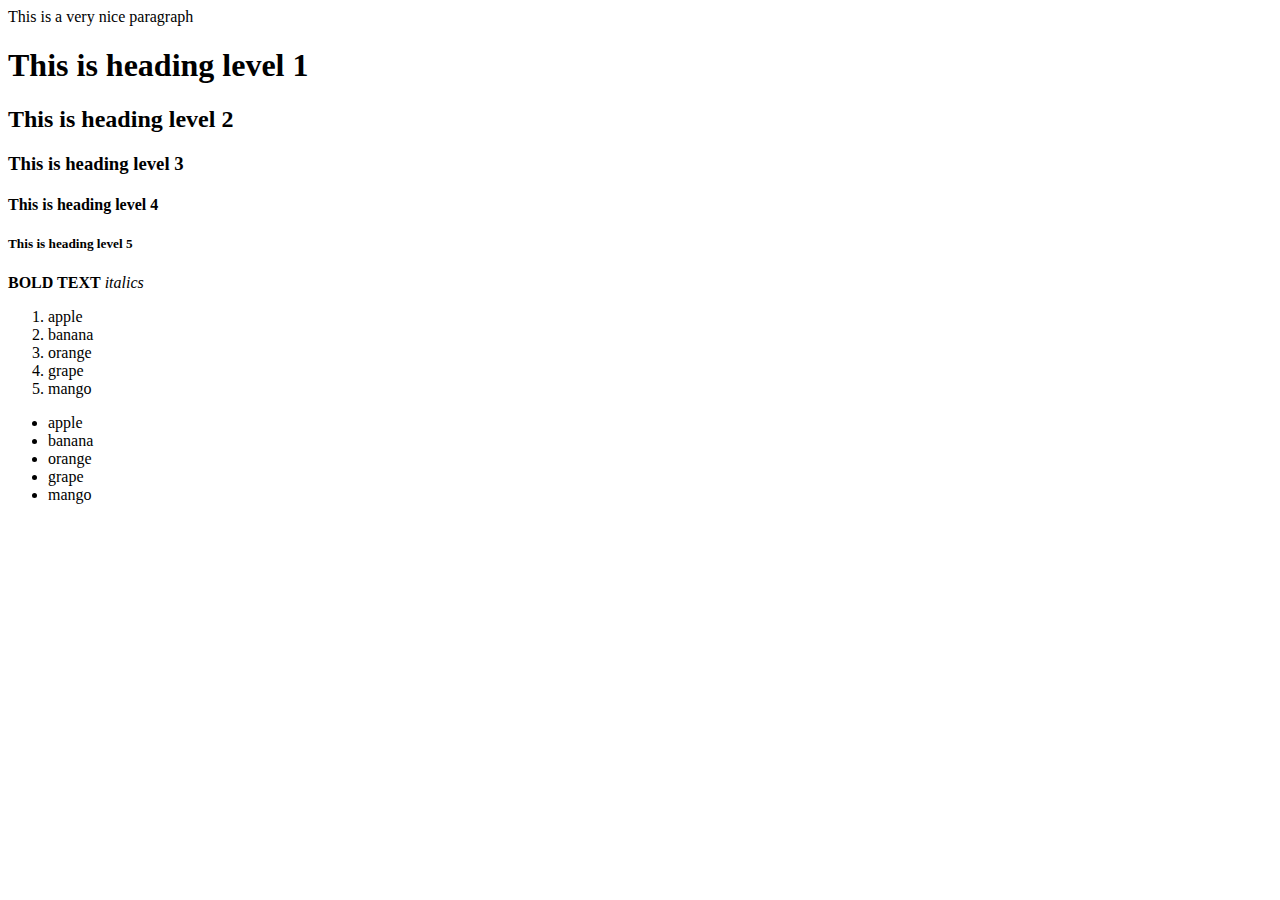
<file: index.html>
<!DOCTYPE html>
<html>
<head>
<title>MAGOMU EMMANUEL</title>
</head>

<body>
<p1>This is a very nice paragraph</p1>
<h1>This is heading level 1</h1>
<h2>This is heading level 2</h2>
<h3>This is heading level 3</h3>
<h4>This is heading level 4</h4>
<h5>This is heading level 5</h5>
<strong>BOLD TEXT</strong>
<em>italics</em>
<ol>
    <li>apple</li>
    <li>banana</li>
    <li>orange</li>
    <li>grape</li>
    <li>mango</li>
</ol>
<ul>
    <li>apple</li>
    <li>banana</li>
    <li>orange</li>
    <li>grape</li>
    <li>mango</li>
</ul>
</body>

</html>
</file>
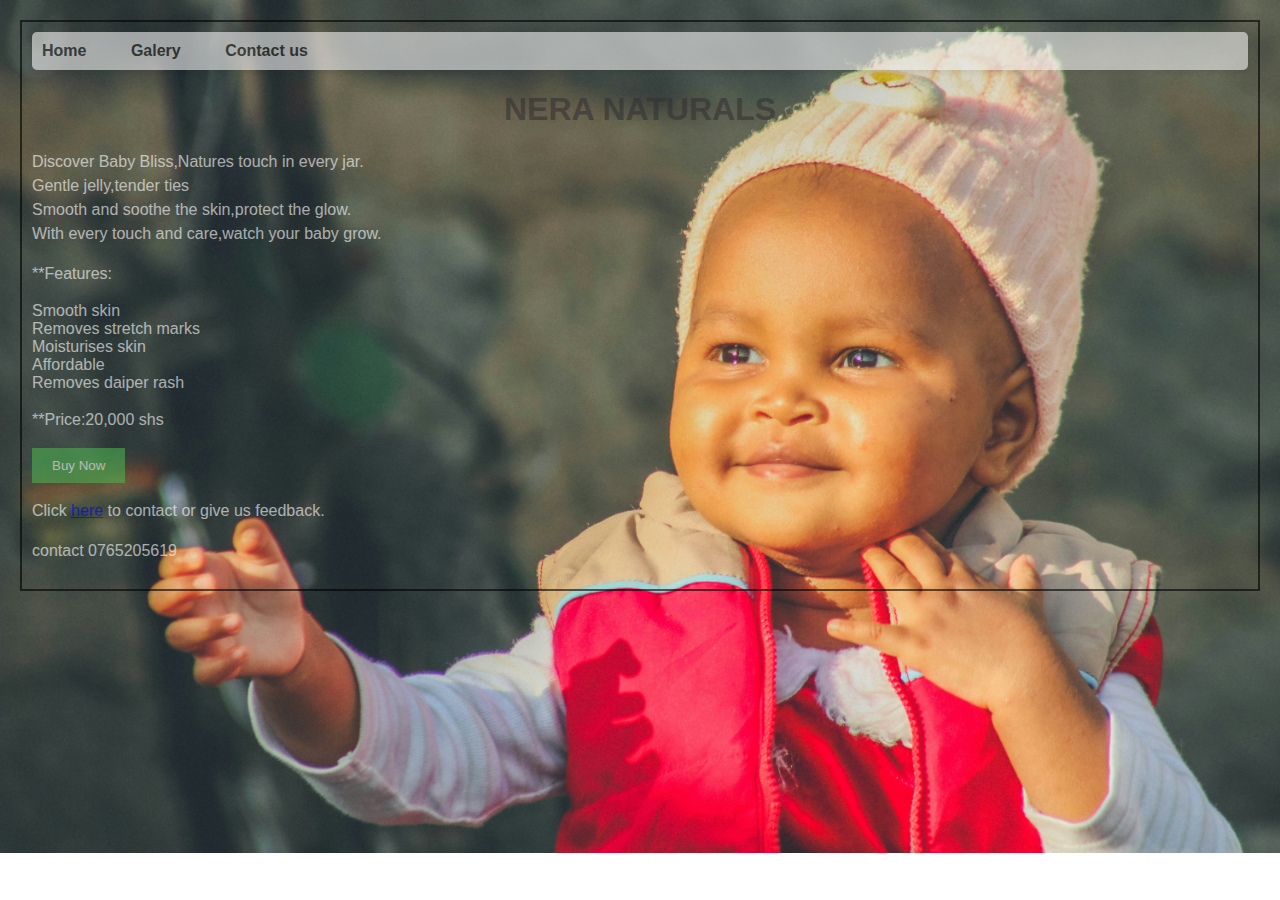
<file: cosmetics/index.html>
<!DOCTYPE html>
<html>
<head>
    <link rel="stylesheet" href="style.css">
    <title>Nera Naturals - Your Baby's Best Friend</title>
</head>
<nav>
    <ul>
        <li><a href="index.html">Home</a></li>
        <li><a href="gallery.html">Galery</a></li>
        <li><a href="contact.html">Contact us</a></li>
    </ul>
</nav>
<body>
    <h1>NERA NATURALS</h1>
    <p>Discover Baby Bliss,Natures touch in every jar.<br>
        Gentle jelly,tender ties <br>
        Smooth and soothe the skin,protect the glow.<br>
        With every touch and care,watch your baby grow.</p>
    <p>**Features:</p>
    <ul>
        <li>Smooth skin</li>
        <li>Removes stretch marks</li>
        <li>Moisturises skin</li>
        <li>Affordable</li>
        <li>Removes daiper rash</li>
    </ul>
    <p>**Price:20,000 shs</p>
    <button>Buy Now</button>
    <p>Click <a href="contact.html">here</a> to contact or give us feedback.</p>
    <p>contact 0765205619</p>
</body>
</html>
</file>
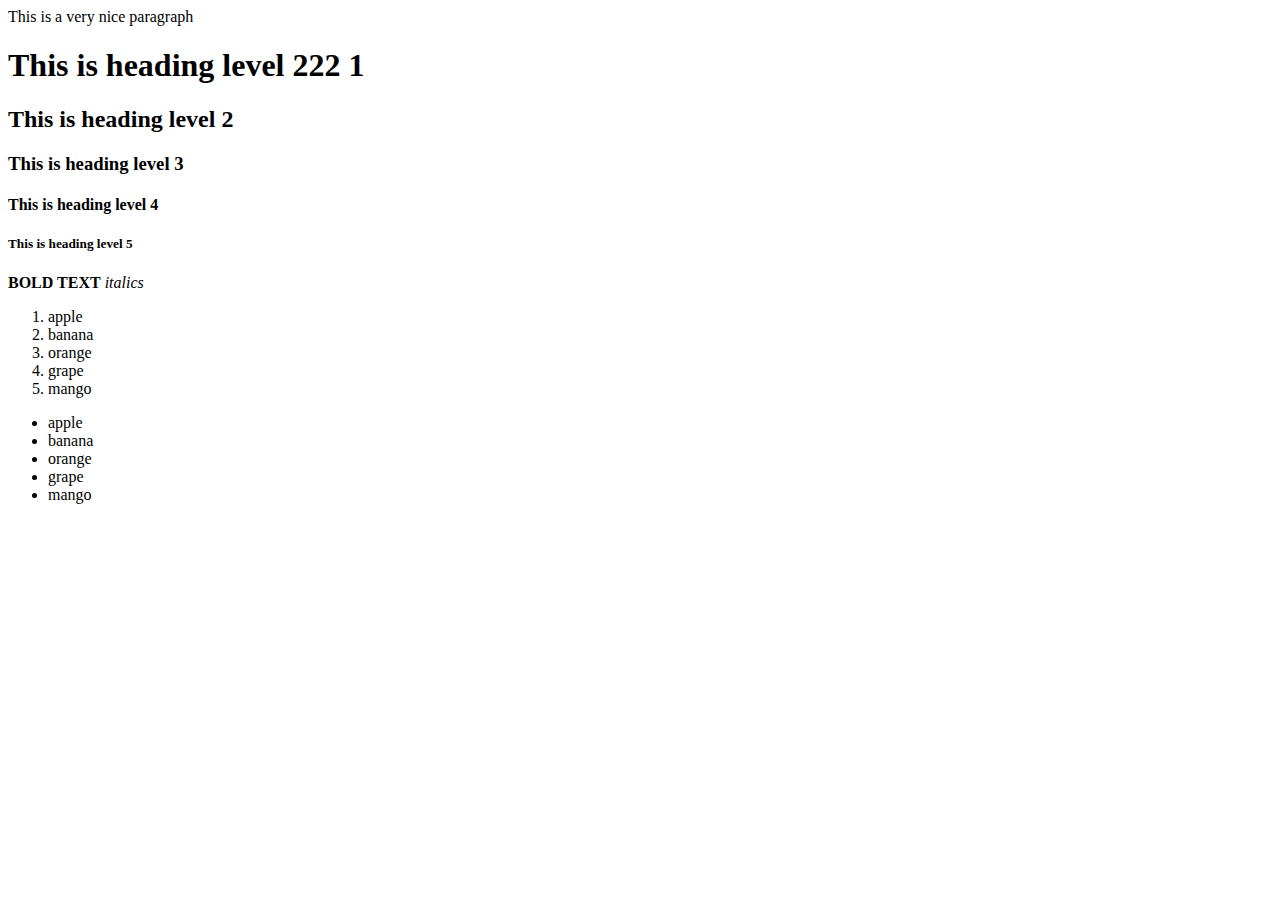
<file: first try/index.html>
<!DOCTYPE html>
<html>
<head>
<title>MAGOMU EMMANUEL</title>
</head>

<body>
<p1>This is a very nice paragraph</p1>
<h1>This is heading level 222 1</h1>
<h2>This is heading level 2</h2>
<h3>This is heading level 3</h3>
<h4>This is heading level 4</h4>
<h5>This is heading level 5</h5>
<strong>BOLD TEXT</strong>
<em>italics</em>
<ol>
    <li>apple</li>
    <li>banana</li>
    <li>orange</li>
    <li>grape</li>
    <li>mango</li>
</ol>
<ul>
    <li>apple</li>
    <li>banana</li>
    <li>orange</li>
    <li>grape</li>
    <li>mango</li>
</ul>
</body>

</html>
</file>
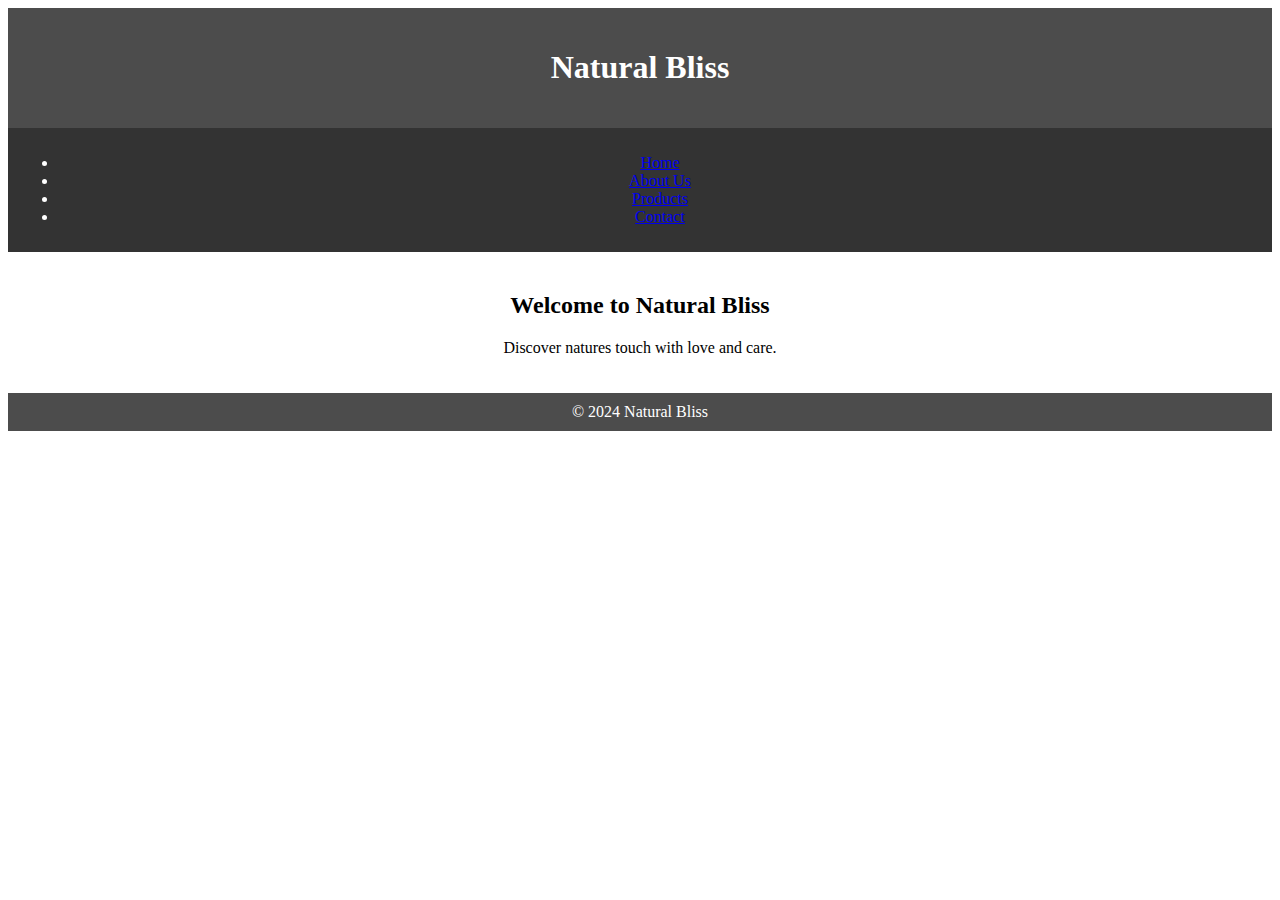
<file: Natural bliss/index.html>
<!DOCTYPE html>
<html>
<head>
    <title>Natural Bliss</title>
    <link rel="stylesheet" href="style.css">
    
</head>
<body>
    <header>
        <h1>Natural Bliss</h1>
    </header>
    <nav>
        <ul>
            <li><a href="#">Home</a></li>
            <li><a href="#">About Us</a></li>
            <li><a href="#">Products</a></li>
            <li><a href="#">Contact</a></li>
        </ul>
    </nav>
    <main>
        <h2>Welcome to Natural Bliss</h2>
        <p>Discover natures touch with love and care.</p>
        </main>
    <footer>
        &copy; 2024 Natural Bliss
    </footer>
</body>
</html>
</file>
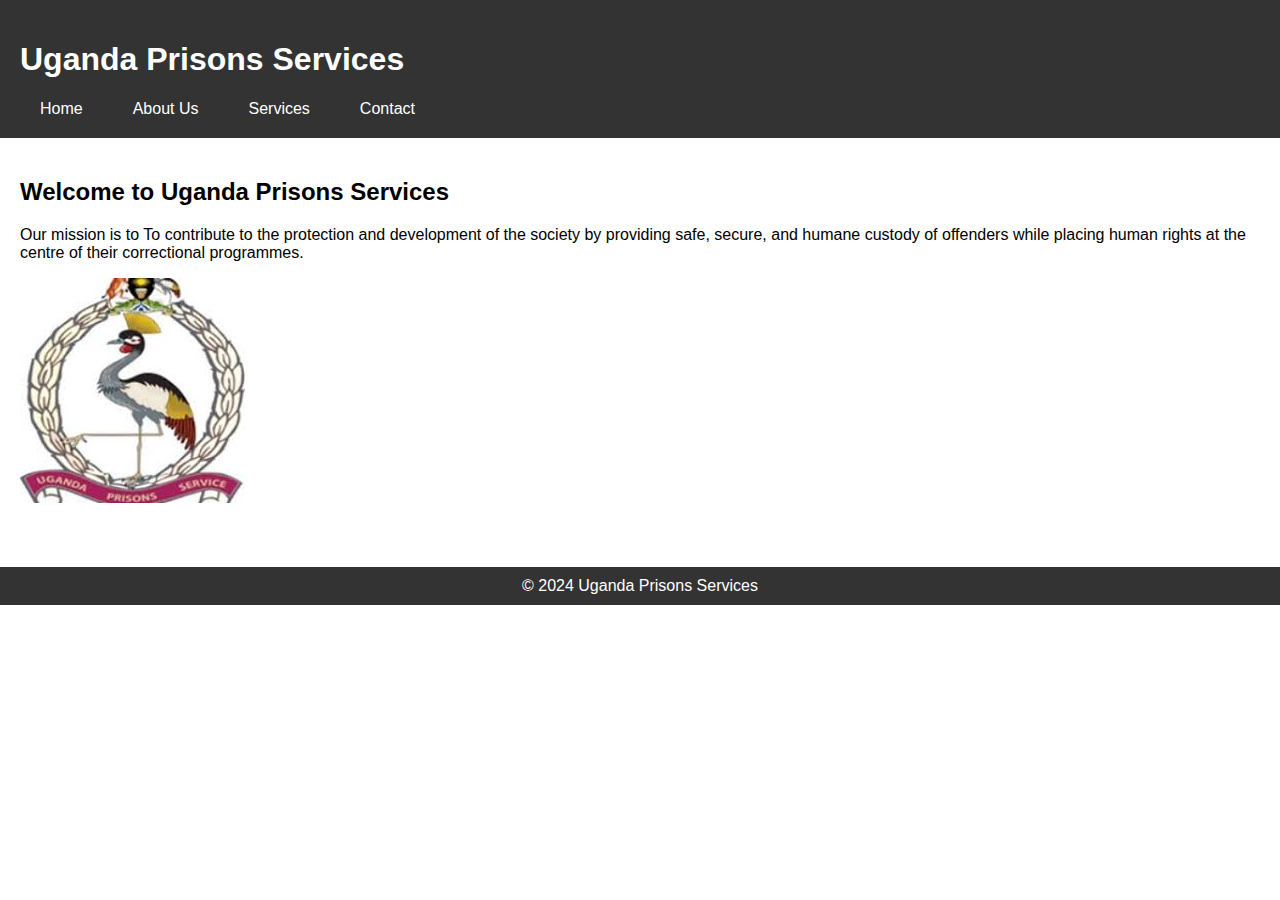
<file: Prisons/index.html>
<!DOCTYPE html>
<html lang="en">
<head>
    <meta charset="UTF-8">
    <meta name="viewport" content="width=device-width, initial-scale=1.0">
    <title>Uganda Prisons Services</title>
    <link rel="stylesheet" href="style.css"> </head>
<body>
    <header>
        <h1>Uganda Prisons Services</h1>
        <nav>
            <ul>
                <li><a href="index.html">Home</a></li>
                <li><a href="about.html">About Us</a></li>
                <li><a href="Gallery.html">Services</a></li>
                <li><a href="contact.html">Contact</a></li>
            </ul>
        </nav>
    </header>

    <main>
        <section>
            <h2>Welcome to Uganda Prisons Services</h2>
            <p>Our mission is to To contribute to the protection and development of the society by providing safe,
                 secure, and humane custody of
                  offenders while placing human rights at the centre of their correctional programmes. </p>
            <img src="prisons5.jpeg" alt="Uganda Prisons Services">
        </section>
    </main>

    <footer>
        &copy; 2024 Uganda Prisons Services
    </footer>
</body>
</html>
</file>
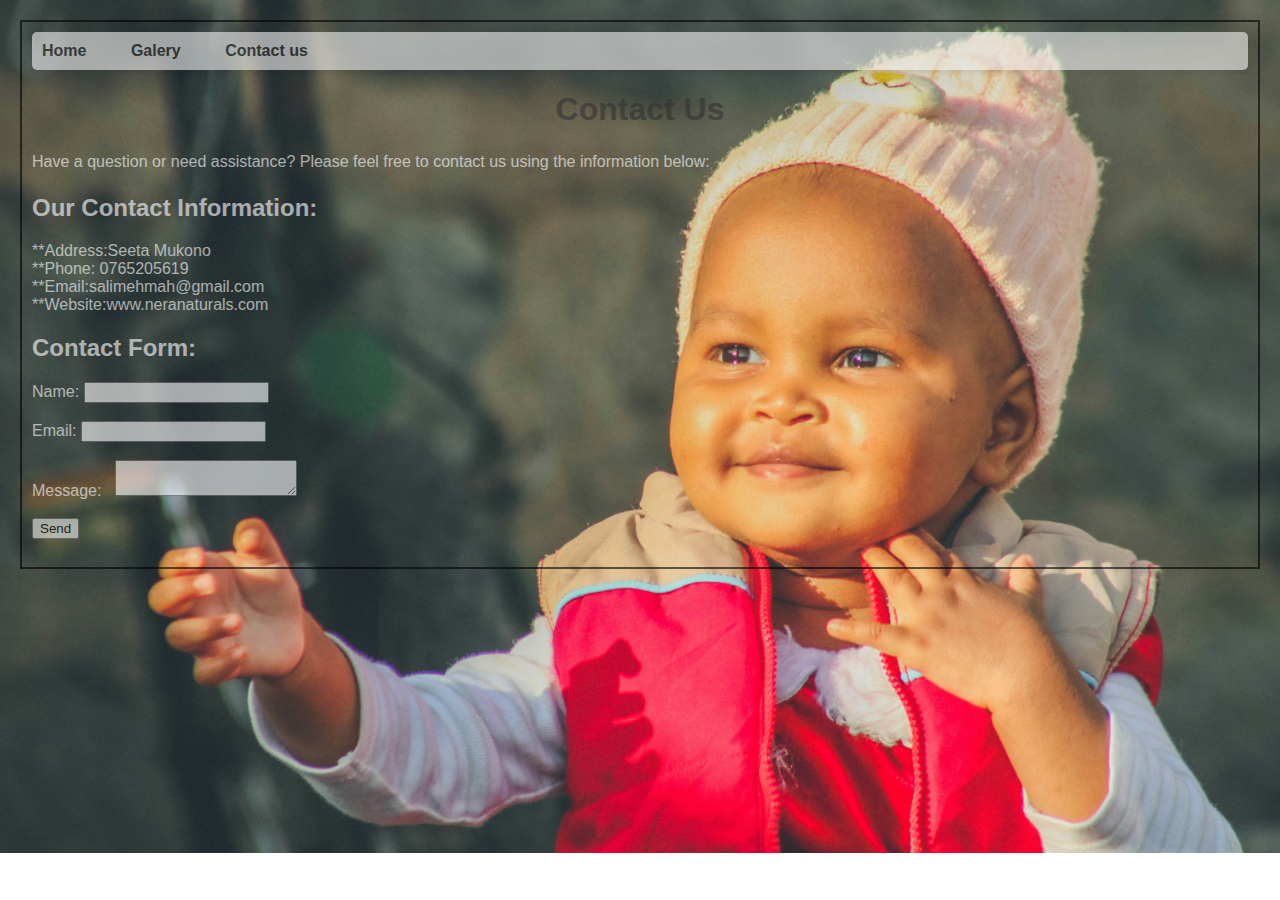
<file: cosmetics/contact.html>
<!DOCTYPE html>
<html>
<head>
    <link rel="stylesheet" href="style.css">
    <title>Contact Nera Naturals</title>
</head>
<nav>
    <ul>
        <li><a href="index.html">Home</a></li>
        <li><a href="gallery.html">Galery</a></li>
        <li><a href="contact.html">Contact us</a></li>
    </ul>
</nav>

<body>
    <h1>Contact Us</h1>

    <p>Have a question or need assistance? Please feel free to contact us using the information below:</p>

    <h2>Our Contact Information:</h2>
    <ul>
        <li>**Address:Seeta Mukono</li>
        <li>**Phone: 0765205619</li>
        <li>**Email:salimehmah@gmail.com</li>
        <li>**Website:www.neranaturals.com</li>
    </ul>

    <h2>Contact Form:</h2>
    <form>
        <label for="name">Name:</label>
        <input type="text" id="name" name="name" required><br><br>

        <label for="email">Email:</label>
        <input type="email"   
 id="email" name="email" required><br><br>

        <label for="message">Message:</label>   

        <textarea id="message" name="message" required></textarea><br><br>

        <input type="submit" value="Send">
    </form>
</body>
</html>
</file>
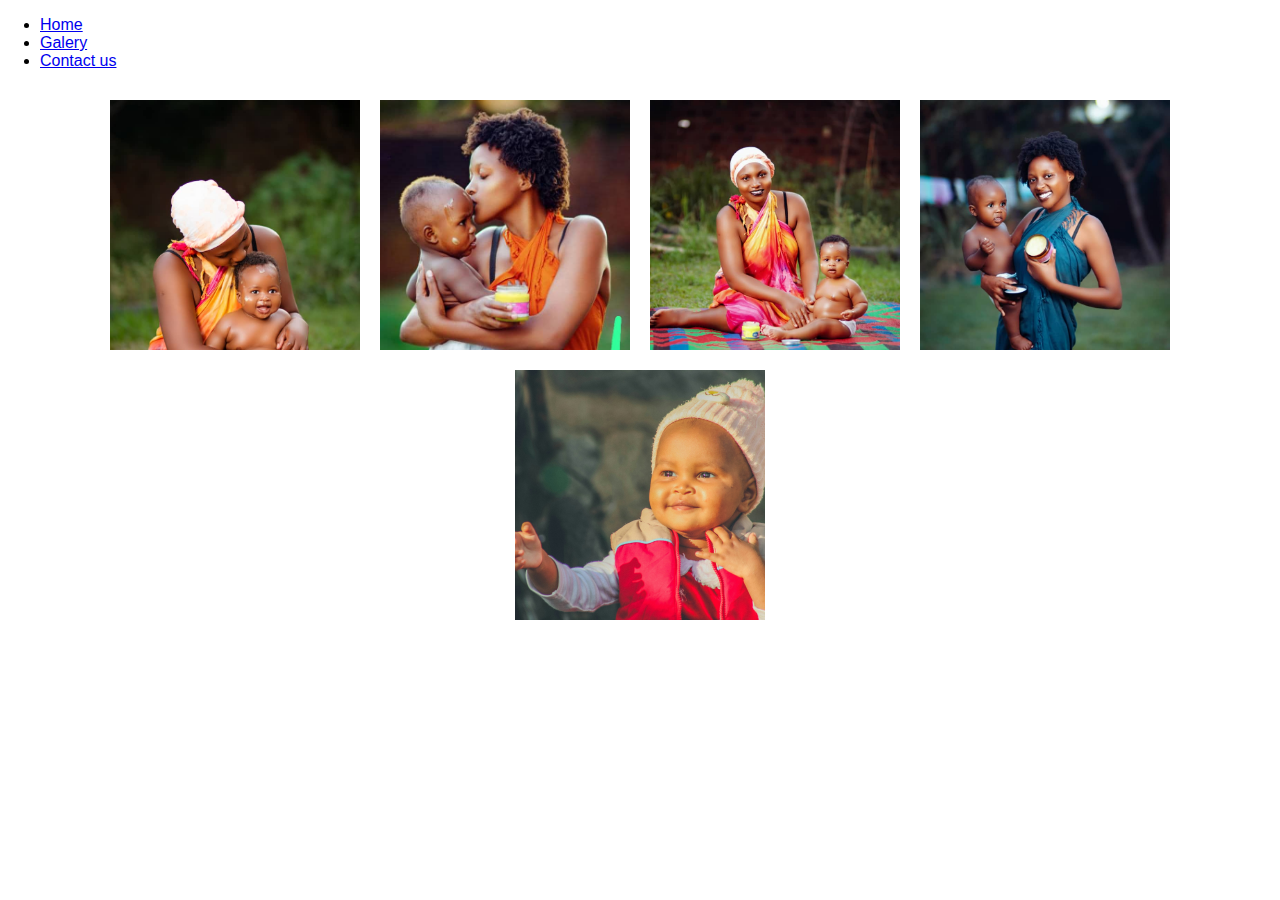
<file: cosmetics/gallery.html>
<!DOCTYPE html>
<html>
<head>
    <title>Image Gallery</title>
    <style>
        body {
            font-family: Arial, sans-serif;
            margin: 0;
            padding: 0;
        }

        .gallery {
            display: flex;
            flex-wrap: wrap;
            justify-content: center;
            margin: 20px;
        }

        .gallery-item {
            width: 250px;
            height: 250px;
            margin: 10px;
            overflow: hidden;
        }

        .gallery-item img {
            width: 100%;
            height: 100%;
            object-fit: cover;
        }
    </style>
    <title>Nera Naturals - Your Baby's Best Friend</title>
</head>
</head>
<nav>
  <ul>
      <li><a href="index.html">Home</a></li>
      <li><a href="gallery.html">Galery</a></li>
      <li><a href="contact.html">Contact us</a></li>
  </ul>
</nav>

<body>
    <div class="gallery">
        <div class="gallery-item">
            <img src="big1.jpg" alt="Image 1">
        </div>
        <div class="gallery-item">
            <img src="big2.jpg" alt="Image 2">
        </div>
        <div class="gallery-item">
            <img src="big3.jpg" alt="Image 3">
        </div>
        <div class="gallery-item">
            <img src="babybliss.jpg" alt="Image 4">
        </div>
        <div class="gallery-item">
          <img src="big7.jpg" alt="Image 5">
        </div>
    </div>
</body>
</html>
</file>
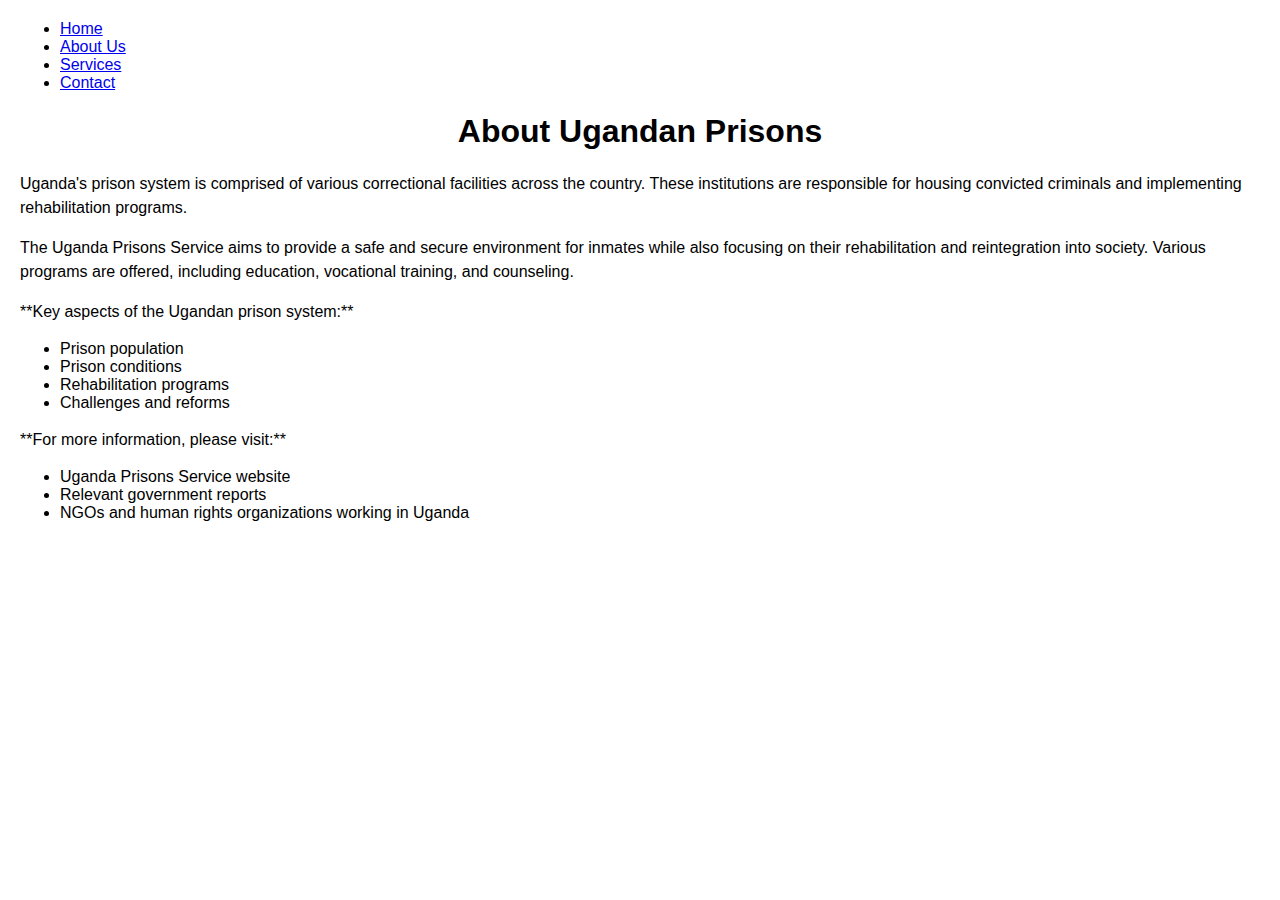
<file: Prisons/about.html>
<!DOCTYPE html>
<html>
<head>
    <title>About Ugandan Prisons</title>
    <style>
        body {
            font-family: Arial, sans-serif;
            margin: 20px;
        }

        h1 {
            text-align: center;
        }

        p {
            line-height: 1.5;
        }
    </style>
    <nav>
        <ul>
            <li><a href="index.html">Home</a></li>
            <li><a href="about.html">About Us</a></li>
            <li><a href="Gallery.html">Services</a></li>
            <li><a href="contact.html">Contact</a></li>
        </ul>
    </nav>
</head>
<body>
    <h1>About Ugandan Prisons</h1>

    <p>Uganda's prison system is comprised of various correctional facilities across the country. These institutions are responsible for housing convicted criminals and implementing rehabilitation programs.</p>

    <p>The Uganda Prisons Service aims to provide a safe and secure environment for inmates while also focusing on their rehabilitation and reintegration into society. Various programs are offered, including education, vocational training, and counseling.</p>

    <p>**Key aspects of the Ugandan prison system:**</p>
    <ul>
        <li>Prison population</li>
        <li>Prison conditions</li>
        <li>Rehabilitation programs</li>
        <li>Challenges and reforms</li>
    </ul>

    <p>**For more information, please visit:**</p>
    <ul>
        <li>Uganda Prisons Service website</li>
        <li>Relevant government reports</li>
        <li>NGOs and human rights organizations working in Uganda</li>
    </ul>
</body>
</html>
</file>
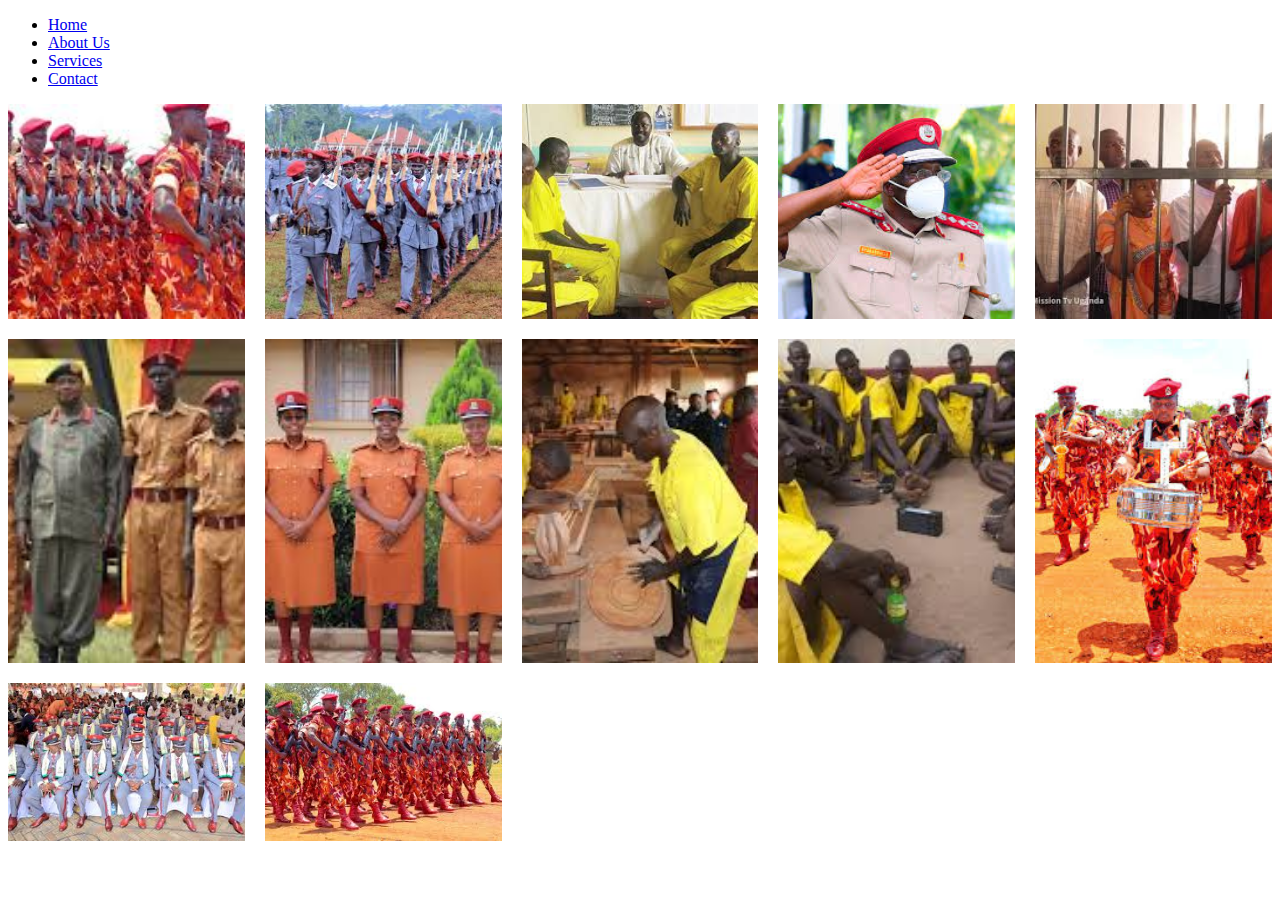
<file: Prisons/gallery.html>
<!DOCTYPE html>
<html>
<head>
    <title>Image Gallery</title>
    <style>
        .gallery {
            display: grid;
            grid-template-columns: repeat(auto-fit, minmax(200px, 1fr));
            grid-gap: 20px;
        }

        .gallery-item {
            width: 100%;
            height: auto;
        }

        .gallery-item img {
            width: 100%;
            height: 100%;
            object-fit: cover;
        }
    </style>
    <style>
    nav {
        background-color: #333;
        display: flex;
        justify-content: space-between;
        align-items: center;
        padding: 15px;
    }

    nav ul {
        list-style: none;
        margin: 0;
        padding: 0;
        display: flex;
    }

    nav li {
        margin: 0 10px;
    }

    nav a {
        color: #fff;
        text-decoration: none;
        font-size: 16px;
        padding: 5px 10px;
        border-radius: 5px;
    }

    nav a:hover {
        background-color: #444;
    }
    </style
    <nav>
        <ul>
            <li><a href="index.html">Home</a></li>
            <li><a href="about.html">About Us</a></li>
            <li><a href="Gallery.html">Services</a></li>
            <li><a href="contact.html">Contact</a></li>
        </ul>
    </nav>
</head>
<body>
    <div class="gallery">
        <div class="gallery-item">
            <img src="prison1.jpeg" alt="Image 1">
        </div>
        <div class="gallery-item">
            <img src="prison2.jpeg" alt="Image 2">
        </div>
        <div class="gallery-item">
            <img src="prisons3.jpeg" alt="Image 3">
        </div>
        <div class="gallery-item">
            <img src="prisons4.jpeg" alt="Image 4">
        </div>
        <div class="gallery-item">
            <img src="prisons6.jpeg" alt="Image 6">
        </div>
        <div class="gallery-item">
            <img src="prisons7.jpeg" alt="Image 7">
        </div>
        <div class="gallery-item">
            <img src="prisons8.jpeg" alt="Image 8">
        </div>
        <div class="gallery-item">
            <img src="prisons9.jpeg" alt="Image 9">
        </div>
        <div class="gallery-item">
            <img src="prisons10.jpeg" alt="Image 10">
        </div>
        <div class="gallery-item">
            <img src="prisons11.jpeg" alt="Image 11">
        </div>
        <div class="gallery-item">
            <img src="prisons12.jpeg" alt="Image 12">
        </div>
        <div class="gallery-item">
            <img src="prisons13.jpeg" alt="Image 13">
        </div>
        </div>
</body>
</html>
</file>
<file: cosmetics/style.css>
body {
    font-family: Arial, sans-serif;
    margin: 20px;
}
head{
    color:white
}
body {
    color: white;
}
nav ul {
    list-style: none;
    margin: 0;
    padding: 0;
    background-color: #f2f2f2; /* Lighter background color */
    border-radius: 5px; /* Rounded corners */
    box-shadow: 0 2px 5px rgba(0, 0, 0, 0.1); /* Drop shadow */
}

nav ul li {
    display: inline-block;
    margin-right: 20px;
    padding: 10px;
}

nav ul li a {
    text-decoration: none;
    color: #333; /* Darker text color */
    font-weight: bold;
}

nav ul li a:hover {
    background-color: #e0e0e0; /* Hover background color */
    color: #000; /* Hover text color */
}
img {
    width: 200px; 
    float: right;
}
body {
    background-image: url("big7.jpg");
    background-repeat: no-repeat;
    background-size: cover;
    opacity: 0.6; 
}
body {
    border: 2px solid #000;
    margin: 20px; 
    padding: 10px; 
  }
image-gallery {
    display: grid;
    grid-template-columns: repeat(2, 1fr); 
    grid-gap: 20px; 
  }
h1 {
    text-align: center;
    color: #333;
}

img {
    width: 300px;
    display: block;
    margin: 0 auto;
}

p {
    line-height: 1.5;
}

ul {
    list-style: none;
    padding: 0;
}

button {
    padding: 10px 20px;
    background-color: #4CAF50;
    color: white;
    border: none;
    cursor: pointer;
}
</file>
<file: Natural bliss/style.css>
<style>
        body {
            background-image: url("big2.jpg");
            background-repeat: no-repeat;
            background-size: cover;
            margin: 0;
            padding: 0;
        }

        header {
            background-color: rgba(0, 0, 0, 0.7); /* Semi-transparent black */
            color: white;
            text-align: center;
            padding: 20px;
        }

        nav {
            background-color: rgba(0, 0, 0, 0.8); /* Semi-transparent black */
            color: white;
            text-align: center;
            padding: 10px;
        }

        main {
            padding: 20px;
            text-align: center;
        }

        footer {
            background-color: rgba(0, 0, 0, 0.7); /* Semi-transparent black */
            color: white;
            text-align: center;
            padding: 10px;
        }
    </style>
</file>
<file: Prisons/style.css>
body {
    font-family: Arial, sans-serif;
    margin: 0;
    padding: 0;
}

header {
    background-color: #333;
    color: #fff;
    padding: 20px;
}
<!DOCTYPE html>
<html>
<head>
    <title>Your Website Title</title>
    <style>
        /* CSS styles for the navigation bar */
        nav {
            background-color: #333;
            display: flex;
            justify-content: space-between;
            align-items: center;
            padding: 15px;
        }

        nav ul {
            list-style: none;
            margin: 0;
            padding: 0;
            display: flex;
        }

        nav li {
            margin: 0 10px;
        }

        nav a {
            color: #fff;
            text-decoration: none;
            font-size: 16px;
            padding: 5px 10px;
            border-radius: 5px;
        }

        nav a:hover {
            background-color: #444;
        }
    </style>
</head>
<body>
    <nav>
        <div class="logo">
            <img src="your-logo.png" alt="Your Logo">
        </div>
        <ul>
            <li><a href="index.html">Home</a></li>
            <li><a href="about.html">About</a></li>
            <li><a href="Gallery.html">Services</a></li>
            <li><a href="contact.html">Contact</a></li>
        </ul>
    </nav>

    </body>
</html>
nav ul {
    list-style: none;
    margin: 0;
    padding: 0;
}

nav li {
    display: inline-block;
    margin-right: 20px;
}

a {
    text-decoration: none;
    color: #fff;
}

a:hover {
    text-decoration: underline;
}

main {
    padding: 20px;
}

section {
    margin-bottom: 40px;
}

img {
    max-width: 100%;
}

footer {
    background-color: #333;
    color: #fff;
    text-align: center;
    padding: 10px;
}
</file>
